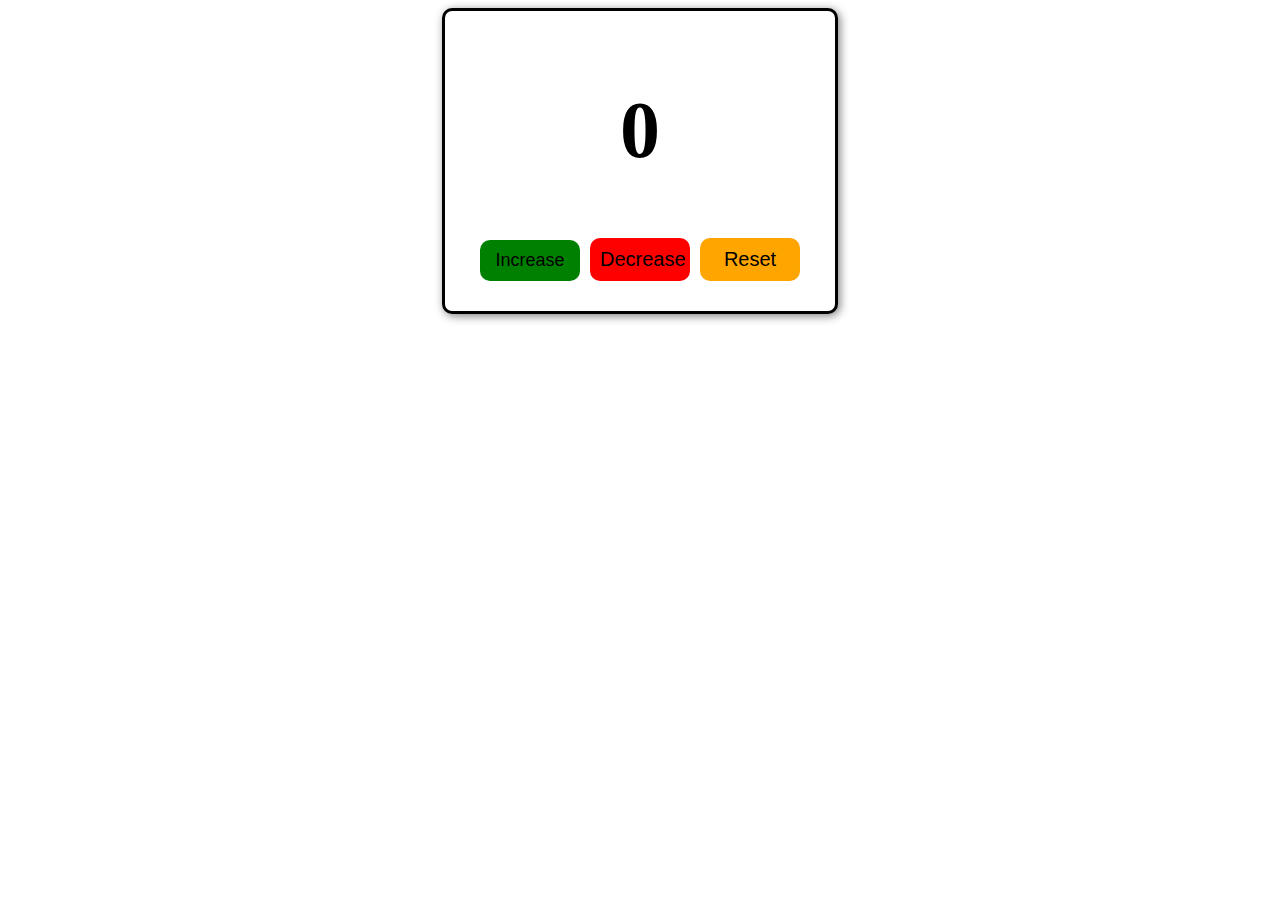
<file: counter.html>
<!DOCTYPE html>
<html lang="en">
<head>
    <meta charset="UTF-8">
    <meta name="viewport" content="width=device-width, initial-scale=1.0">
    <title>counter</title>
    <link rel="stylesheet" href="style.css">
</head>
<body>
    
     <div class="container1">
    <div id="increase">
      <h1 id="count">0</h1>
      <button class="inbtn" onclick="increase('increase')">Increase</button>
      <button class="debtn" onclick="increase('decrease')">Decrease</button>
      <button class="resetbtn" onclick="increase('reset')">Reset</button>
    </div>



    <script src="sign.js"></script>
</body>
</html>
</file>
<file: style.css>
.counter,
#container {
    border: 3px solid black;
    background-color: white;
    display: flex;
    flex-direction: column;
    justify-content: center;
    align-items: center;
    gap: 10px;
    width: 300px;
    margin: auto;
}

#container {
    margin-top: 20px;
    padding: 40px;
    border-radius: 10px;
}

.counter:hover {
    box-shadow: 2px 2px 10px gray;
    transition: all 0.6 s ease;
}

#increment {
    font-size: large;
    border-radius: 10px;
    padding: 4px;
    ;
    margin-top: 10px;
    width: 150px;
    background-color: green;
}

#increment:hover {
    cursor: pointer;
    background-color: rgb(18, 32, 18);
    color: white;
    box-shadow: 2px 2px 10px gray;
    transition: all 0.6 s ease;
}

#decrement {
    font-size: 20px;
    border-radius: 10px;
    padding: 4px;
    ;
    margin-bottom: 10px;
    text-align: center;
    width: 120px;
    background-color: red;
}

#decrement:hover {
    cursor: pointer;
    background-color: rgb(61, 14, 14);
    color: white;
    box-shadow: 2px 2px 10px gray;
    transition: all 0.6 s ease;
}

/* #count{ */
/* border:2px solid black;
    border-radius: 400px;
    width: 100px;
    text-align: center;
    font-size: 30px; */
/* }  */
#reset {
    font-size: 20px;
    border-radius: 10px;
    padding: 4px;
    ;
    margin-bottom: 10px;
    text-align: center;
    width: 120px;
    background-color: orange;
}

#reset:hover {
    cursor: pointer;
    background-color: rgb(194, 130, 21);
    color: white;
    box-shadow: 2px 2px 10px gray;
    transition: all 0.6 s ease;
}

#showPassword {
    cursor: pointer;
    display: flex;
}

.eye {
    display: flex;
    align-items: center;
    margin-left: 20px;
}

#increase {
    border: 3px solid black;
    padding: 20px;
    width: 350px;
    margin: auto;
    margin-bottom: 20px;
    border-radius: 10px;
    background-color: white;
    box-shadow: 2px 2px 10px gray;
    text-align: center;
    font-size: 40px;

}

.inbtn {
    font-size: large;
    border-radius: 10px;
    padding: 10px;
    ;
    margin-top: 10px;
    width: 100px;
    background-color: green;
    border: none;
}

.debtn {
    font-size: 20px;
    border-radius: 10px;
    padding: 10px;
    ;
    margin-bottom: 10px;
    text-align: center;
    width: 100px;
    background-color: red;
    border: none;
}

.resetbtn {
    font-size: 20px;
    border-radius: 10px;
    padding: 10px;
    ;
    margin-bottom: 10px;
    text-align: center;
    width: 100px;
    background-color: orange;
    border: none;
}

.inbtn:hover {
    cursor: pointer;
    background-color: rgb(0, 255, 0);
    color: white;
    box-shadow: 2px 2px 10px gray;
    transition: all 0.6 s ease;
}

.debtn:hover {
    cursor: pointer;
    background-color: rgb(255, 0, 0);
    color: white;
    box-shadow: 2px 2px 10px gray;
    transition: all 0.6 s ease;
}

.resetbtn:hover {
    cursor: pointer;
    background-color: rgb(255, 162, 0);
    color: white;
    box-shadow: 2px 2px 10px gray;
    transition: all 0.6 s ease;
}

.signup {
    text-align: center;
    margin-bottom: 20px;
    font-size: 30px;
    font-weight: 900;
    font-family: Arial, Helvetica, sans-serif;
}

.input2 {
    width: 250px;
    height: 30px;
    border-radius: 5px;
    border: 2px solid gray;
    padding-left: 10px;
    font-size: 16px;
}

.checkbtn {
    font-size: large;
    border-radius: 10px;
    padding: 10px;
    ;
    margin-top: 10px;
    width: 150px;
    background-color: blue;
    color: white;
    border: none;
    cursor: pointer;
}

input {
    border: 1px solid gray;
    box-shadow: 2px 2px 5px lightgray;
    font-size: 16px;
    padding: 8px;
    border-radius: 5px;

}

#paragraph,
#para {
    font-size: 20px;
    font-weight: 600;
    margin-top: 10px;
    font-family: 'Segoe UI', Tahoma, Geneva, Verdana, sans-serif;
}

.container1 {
    display: flex;
    flex-wrap: wrap;
}

.section2 {
    display: flex;
    flex-wrap: wrap;
}

.box1 {
    border: 10px solid rgb(0, 221, 255);
    border-radius: 50px;
    padding: 20px;
    margin: 10px;
    width: 200px;
    text-align: center;
    font-size: 18px;
    box-shadow: 2px 2px 10px gray;
    transition: all 0.4s ease;
    font-family:'Gill Sans', 'Gill Sans MT', Calibri, 'Trebuchet MS', sans-serif;

}

.box:hover {
    box-shadow: 4px 4px 15px rgb(0, 255, 204);
    transition: all 0.4s ease;
}

.section1 {
    margin-bottom: 20px;
    border: 10px solid rgb(0, 0, 255);
    animation: infinite 5s linear;
    padding: 20px;
    border-radius: 50px;
    background-color: white;
    /* justify-content: center; */
    /* align-items: center; */
    text-align: center;
    display: flex;
    flex-wrap: wrap;
    gap: 10px;
    justify-content: space-around;

}
.section1:hover {
    box-shadow: 4px 4px 15px rgb(0, 255, 204);
    transition: all 0.4s ease;          
}



.box2 {
    border: 10px solid rgb(0, 221, 255);
    padding: 20px;
    border-radius: 50px;
    margin: 10px;
    width: 200px;
    text-align: center;
    font-size: 18px;
    box-shadow: 2px 2px 10px gray;
}
.box2:hover {
    box-shadow: 4px 4px 15px gray;
    transition: all 0.4s ease;
}
.box3 {
    border: 10px solid rgb(0, 221, 255);
    border-radius: 50px;
    padding: 20px;
    margin: 10px;
    width: 200px;
    text-align: center;
    font-size: 18px;
    box-shadow: 2px 2px 10px gray;
}
.box3:hover {
    box-shadow: 4px 4px 15px gray;
    transition: all 0.4s ease;
}

@keyframes infinite {
    0% {
        background-color: white;
    }

    50% {
        background-color: rgb(204, 255, 255);
    }

    100% {
        background-color: white;
    }
}

a {
    text-decoration: none;
    color: black;
    font-weight: 600;
}
</file>
